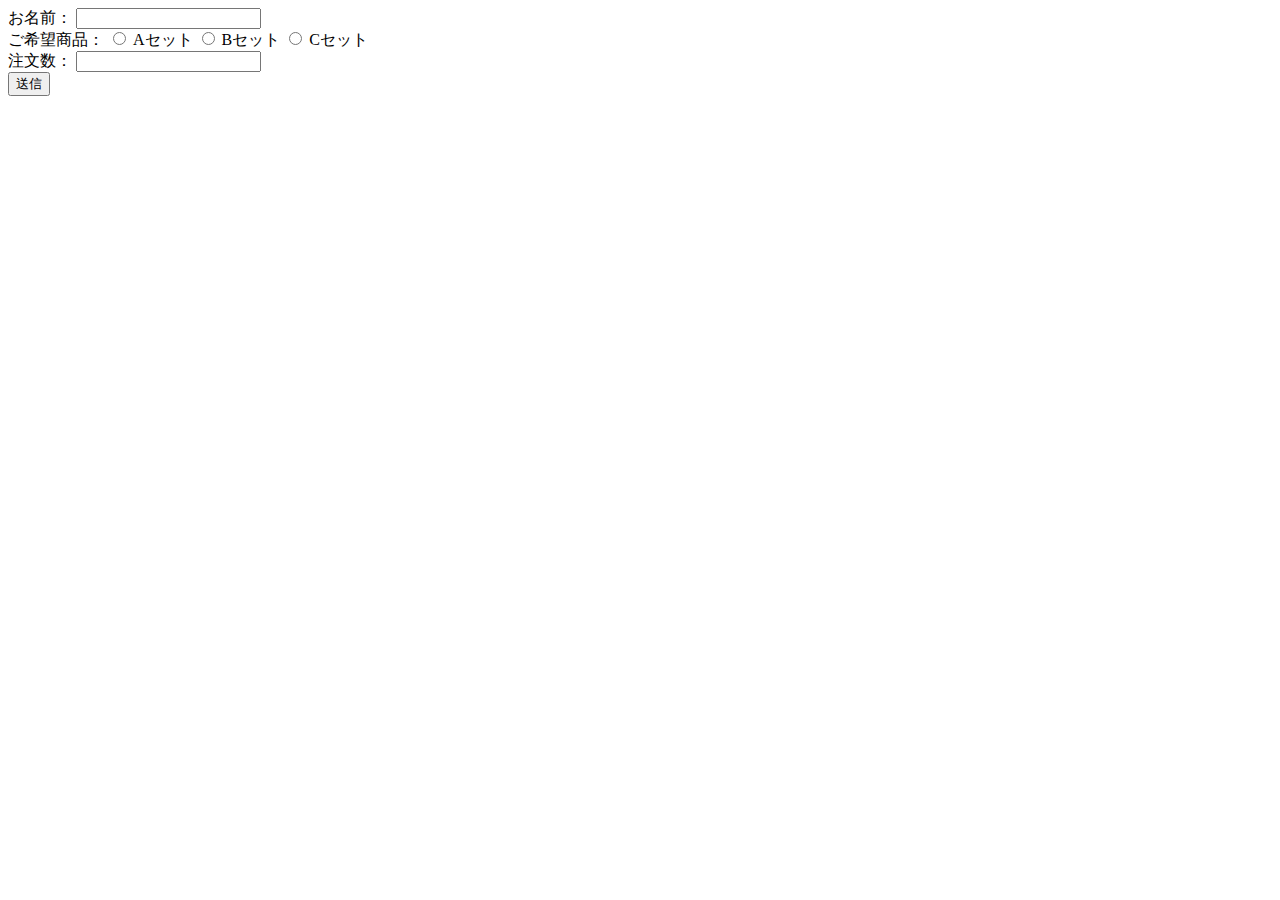
<file: src/php01/config/index.html>
<!DOCTYPE html>
<html lang="ja">
  <head>
    <meta charset="UTF-8" />
    <meta name="viewport" content="width=device-width, initial-scale=1.0" />
    <title>Document</title>
  </head>
  <body>
    <form action="result.php" method="post">
      <div>
        <label for="name">お名前：</label>
        <input type="text" name="name" id="name" />
      </div>
      <div>
        <label>ご希望商品：</label>
        <input type="radio" name="choice" id="a-set" value="Aセット" />
        <label for="a-set">Aセット</label>
        <input type="radio" name="choice" id="b-set" value="Bセット" />
        <label for="b-set">Bセット</label>
        <input type="radio" name="choice" id="c-set" value="Cセット" />
        <label for="c-set">Cセット</label>
      </div>
      <div>
        <label for="quantity">注文数：</label>
        <input type="number" name="quantity" id="quantity" />
      </div>
      <div>
        <input type="submit" value="送信" />
      </div>
    </form>
  </body>
</html>
</file>
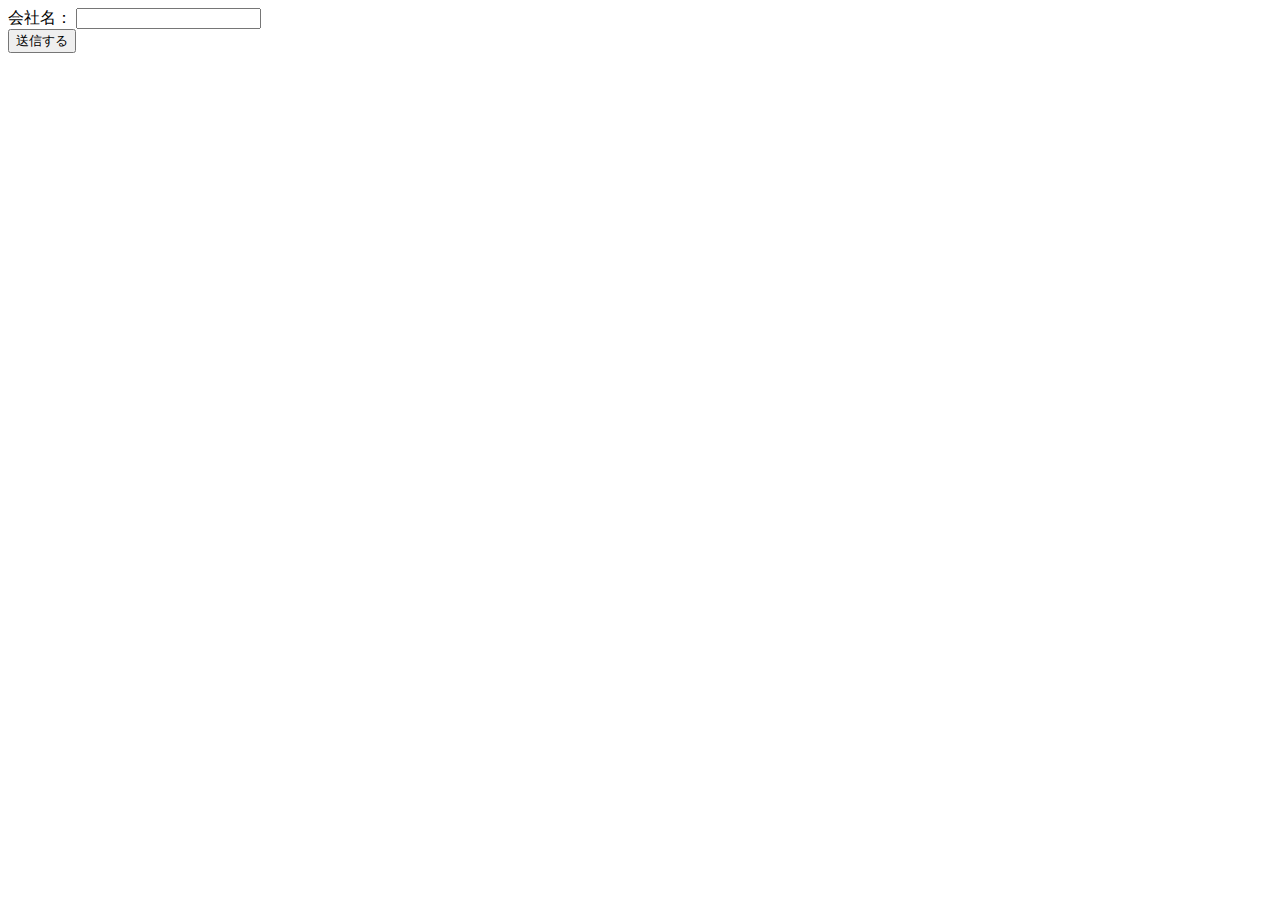
<file: src/php01/config/course.html>
<!DOCTYPE html>
<html lang="ja">
  <head>
    <meta charset="UTF-8" />
    <meta name="viewport" content="width=device-width, initial-scale=1.0" />
    <title>Document</title>
  </head>
  <body>
    <form action="course.php" method="get">
      <div>
        <label for="company">会社名：</label>
        <input type="text" id="company" name="company" />
      </div>
      <div>
        <input type="submit" name="submit" value="送信する" />
      </div>
    </form>
  </body>
</html>
</file>
